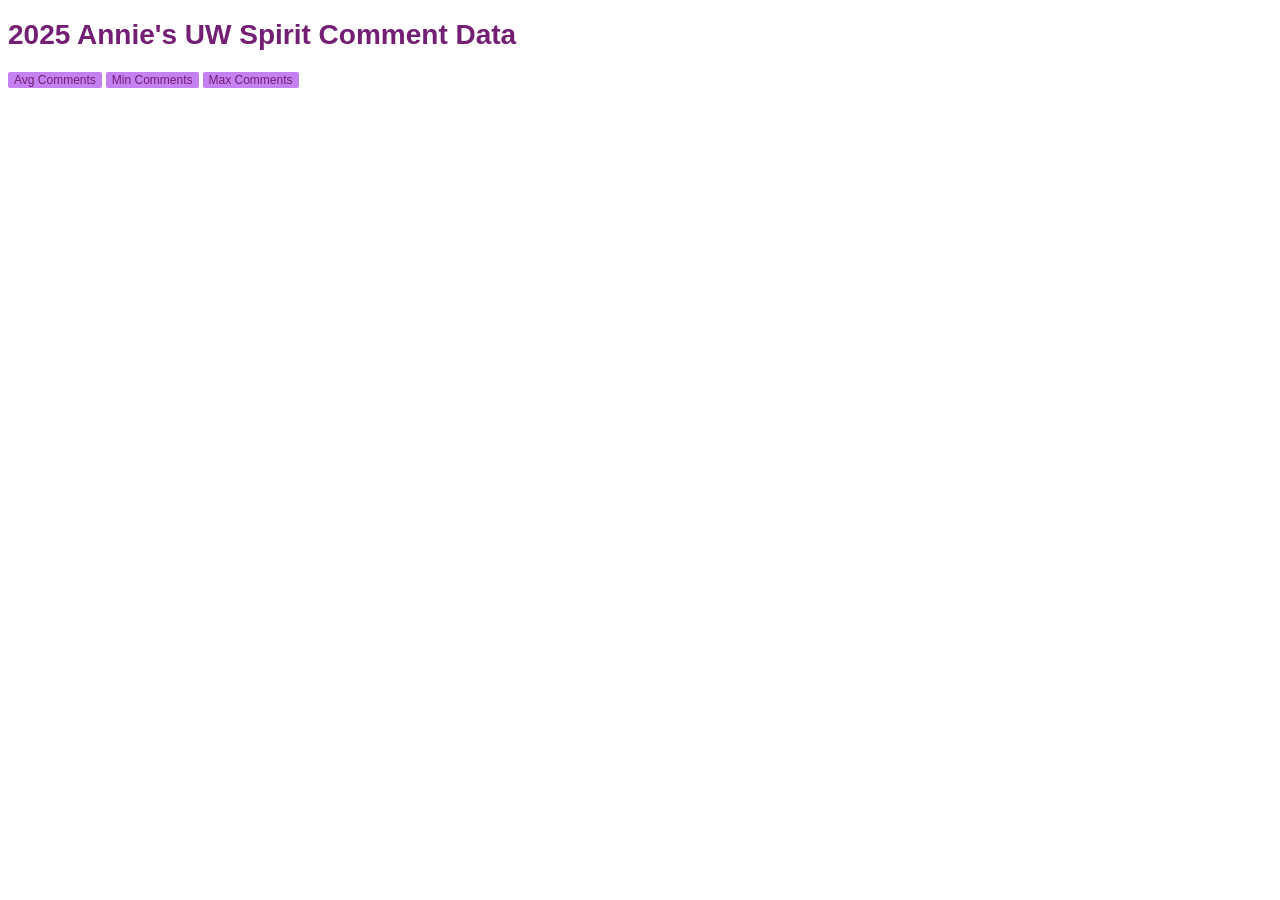
<file: D3HW3/index.html>
<!DOCTYPE html>
<html lang="en">
    <head>
        <meta charset="utf-8">
        <title>D3HW3</title>
        <link rel="stylesheet" href="./style.css">
        
    </head>
    <body>
        <h1>2025 Annie's UW Spirit Comment Data</h1>
        <button id="buttonAvg">Avg Comments</button>
        <button id="buttonMin">Min Comments</button>
        <button id="buttonMax">Max Comments</button>
        <br>
        <script src= "https://d3js.org/d3.v7.min.js"></script>
        <script src="./main.js"></script>    
        
    </body>
</html>
</file>
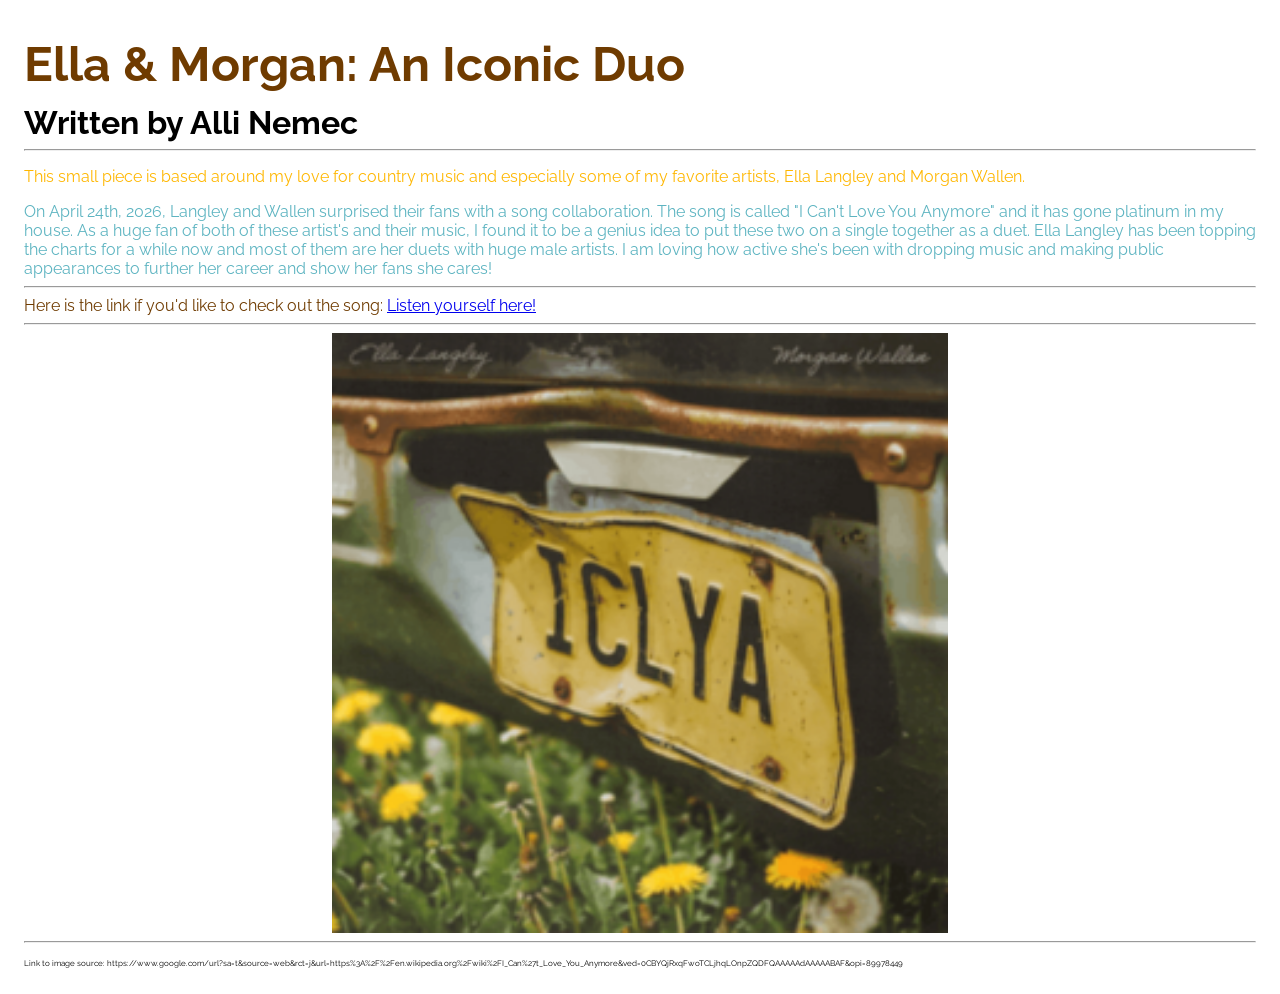
<file: HTMLCSSHW/index.html>
<!DOCTYPE html>
  <head>
    <meta charset="utf-8">
    <title>HTML/CSS Homework</title>
      <style> 
        .brown { 
          color: #6f3b00;
        }
    </style> <!-- Changed font and title and color-->
    <link rel="stylesheet" href="https://fonts.googleapis.com/css?family=Raleway:400,700&display=swap">
    <link rel="stylesheet" href="./style.css">
  </head> 
  <body>
    <h1 class="brown">Ella & Morgan: An Iconic Duo</h1>
    <h3>Written by Alli Nemec</h3>
    <hr>   <!-- Title and author -->
    <p>This small piece is based around my love for country music and especially  some of my favorite artists, Ella Langley and Morgan Wallen. </p>
    <p1>On April 24th, 2026, Langley and Wallen surprised their fans with a song collaboration. The song is called "I Can't Love You Anymore" and it has gone platinum in my house. As a huge fan of both of these artist's and their music, I found it to be a genius idea to put these two on a single together as a duet. Ella Langley has been topping the charts for a while now and most of them are her duets with huge male artists. I am loving how active she's been with dropping music and making public appearances to further her career and show her fans she cares!  </p1>
    <hr>   <!-- Intro blurb to know what I'm about to write about and the paragraph of story -->
    <p2>Here is the link if you'd like to check out the song: </p2>
    <a href="https://youtu.be/A3G_7XgK2B4?si=LuPuFY5IEHFtnkoM"> Listen yourself here! </a>
    <hr>   <!-- Link to song -->
    <img src="ICLYA.png" alt="Ella and Morgan's duet single cover" width="500" height="600" class="center-img">
    <hr>   <!-- Image of song cover with alt text -->
    <p3> Link to image source: https://www.google.com/url?sa=t&source=web&rct=j&url=https%3A%2F%2Fen.wikipedia.org%2Fwiki%2FI_Can%27t_Love_You_Anymore&ved=0CBYQjRxqFwoTCLjhqLOnpZQDFQAAAAAdAAAAABAF&opi=89978449 </p3>
    <!-- Citation of image -->
  </body>
</html>
</file>
<file: D3HW3/style.css>
.axis path, 
            .axis line{
                stroke: rgb(114, 31, 116);
            }

            .axis text{
                font-family: sans-serif;
                font-size: 10px;
                fill: rgb(114, 31, 116);
                }
            
            .line {
                fill: none; 
                stroke: rgb(191, 171, 53); 
                stroke-width: 2px;
            }
            
            button {
                display: inline-block;
                border: none;
                background-color: rgb(197, 129, 241);
                color: rgb(114, 31, 116);
                text-align: center;
                text-decoration: none;
                border-radius: 2px; 
                font-size: 12px;   
            }

            button:hover {
                background-color: rgb(248, 245, 220);
            }
            
            /*Style the h1*/
            h1 {
                font-family: Impact, Haettenschweiler, 'Arial Narrow Bold', sans-serif;
                font-size: 28px;
                color: rgb(114, 31, 116);
            }
</file>
<file: HTMLCSSHW/style.css>
body { /* Changed the font style */
  font-family: "Raleway", sans-serif;
  font-size: 16px;
  padding: 1em;
}

h1 { /* Heading format */
  font-size: 3em;
  margin: 0.25em 0;
}

h3 { /* Sub-heading format */
  font-size: 2em;
  margin: 0.25em 0;
}

h4 { /* Sub-sub-heading format */
  font-size: 1.5em;
  margin: 0.25em 0;
  font-weight: bold;
}

p { /* First paragraph format */
  font-size: 1em;
  color: #ffb700;
}


p1 { /* Second paragraph format */
  font-size: 1em;
  color: #5db4c1;
}

p2 { /* Song link format */
  font-size: 1em;
  color: #6f3b00;
}

.center-img { /* Image placement format */
  display: block;
  margin-left: auto;
  margin-right: auto;
  width: 50%; /* Optional: Setting a width is often necessary */
}

p3 { /* Image citation format */
  font-size: .5em;
  color: #000000;
}
</file>
